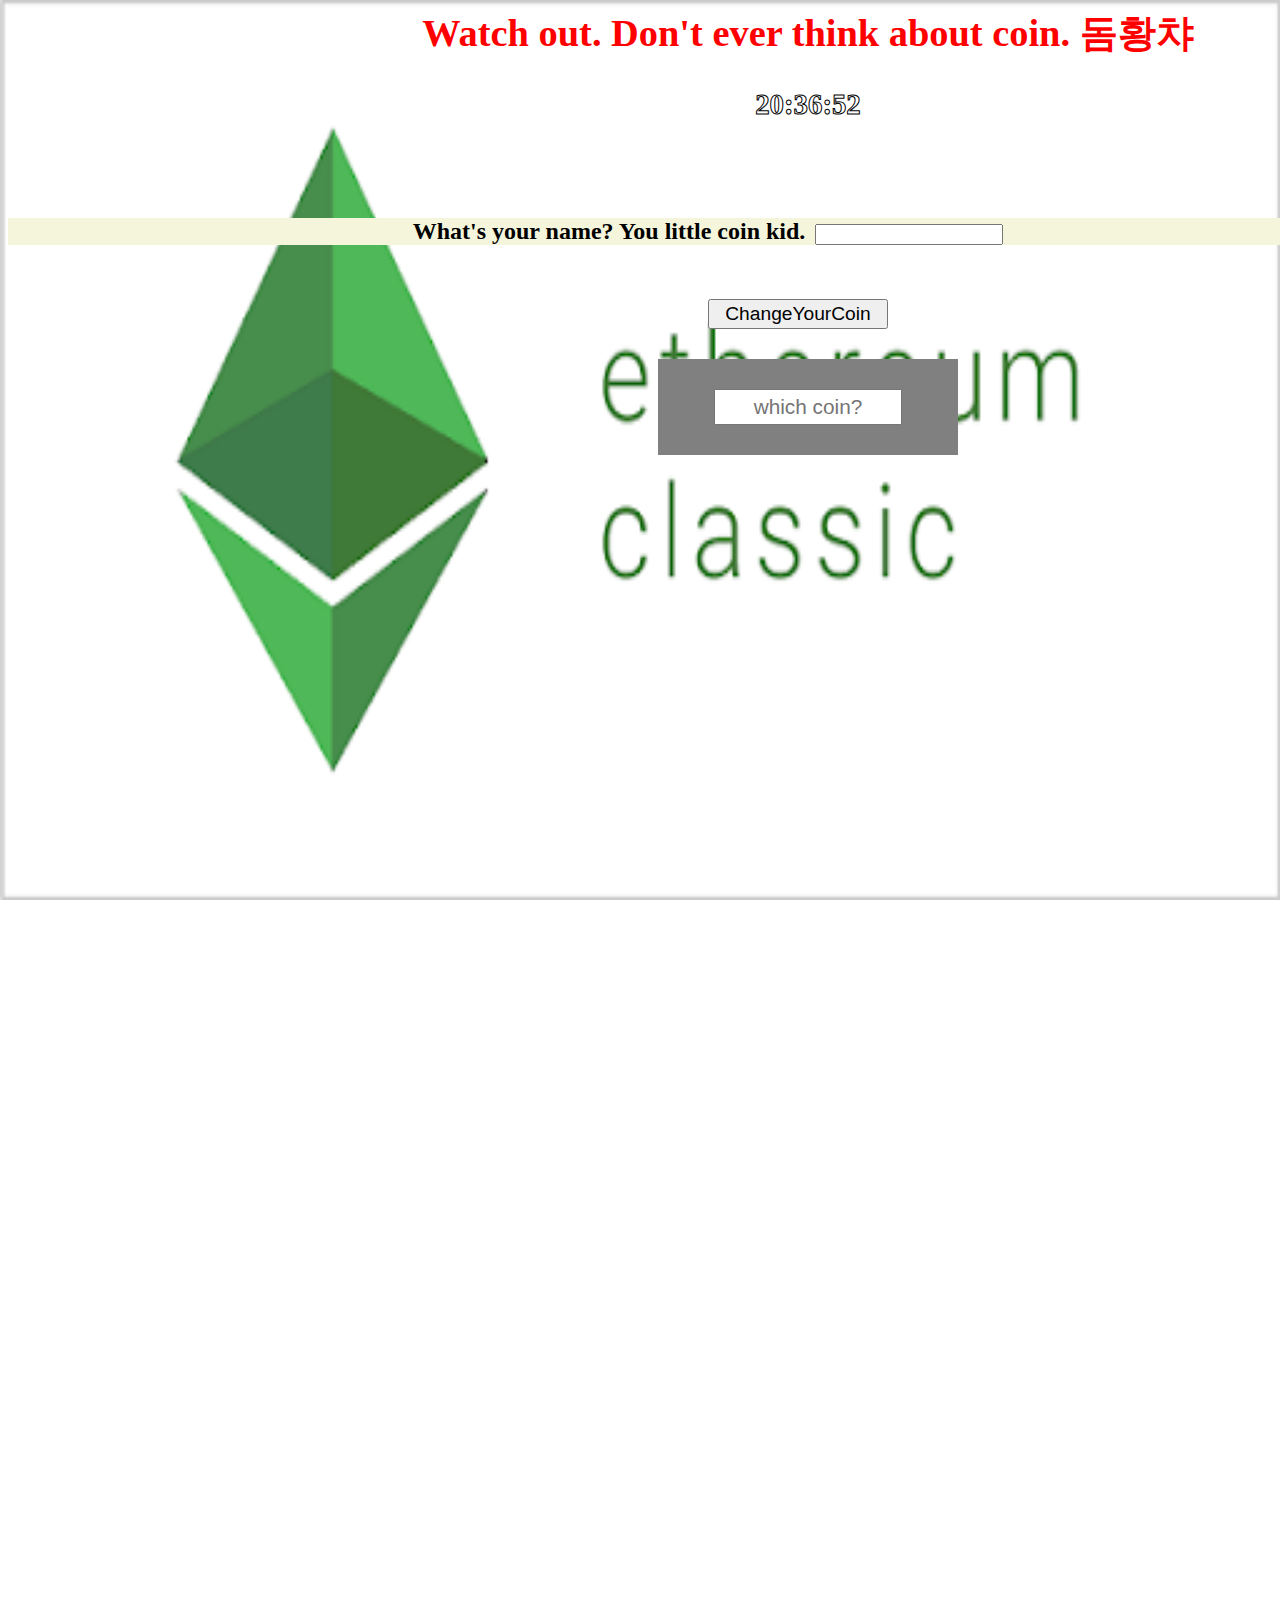
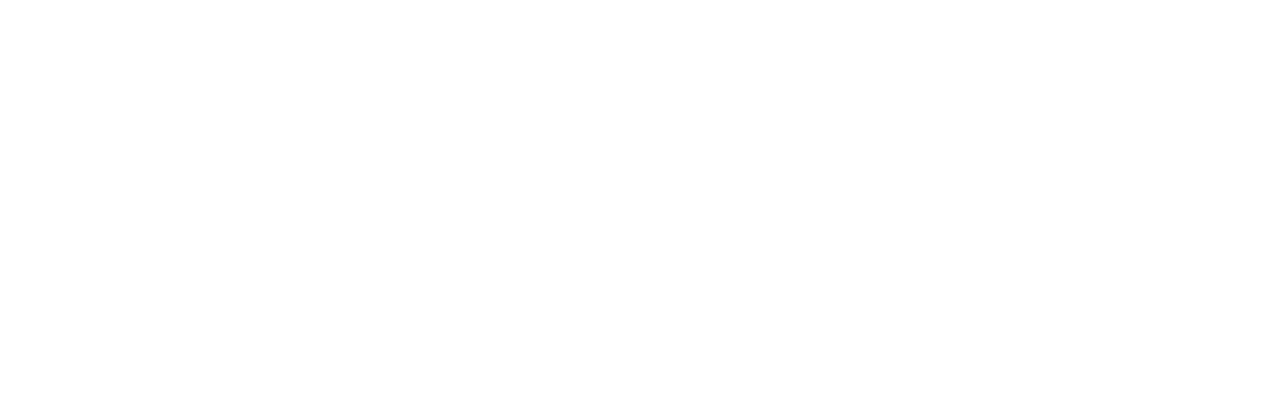
<file: graduateAssigment/index.html>
<!DOCTYPE html>
<html>
  <head>
    <meta charset="utf-8">
    <meta name="viewport" content="width=device-width">
    <title>repl.it</title>
    <link href="style.css" rel="stylesheet" type="text/css" />
  </head>
  <body>
    <h1>Watch out. Don't ever think about coin. 돔황챠</h1>
    <h2 id="clock">00:00:00</h2>
    
    <div id="Now_Weather">
      <span id="city"></span>
      <span id="temp"></span>
      <span id="weather"></span>
    </div>  
    
    <div id="NAME">
      <form id="nameform" style= "background-color:beige;">
          <label>What's your name? You little coin kid.<input required id="name" type="text" /></label>
      </form>
      <h3 id="greet" style= "background-color:lightblue;"></h3>
      <button class="coinButton" >ChangeYourCoin</button>
      
    </div>



    <div id="coinInputForm" style="margin-left: 650px; background-color: gray;">  
      <form id="coinForm">
      <input id="coinInput" type="text" placeholder="which coin?" maxlength="15" required/>
      </form>
      <ul id="list"></ul>
    </div>


    <script src="Background.js"></script>
    <script src="Clock.js"></script>
    <script src="Username.js"></script>
    <script src="ToInvest.js"></script>
    <script src="Weather.js"></script>
  </body>
</html>
</file>
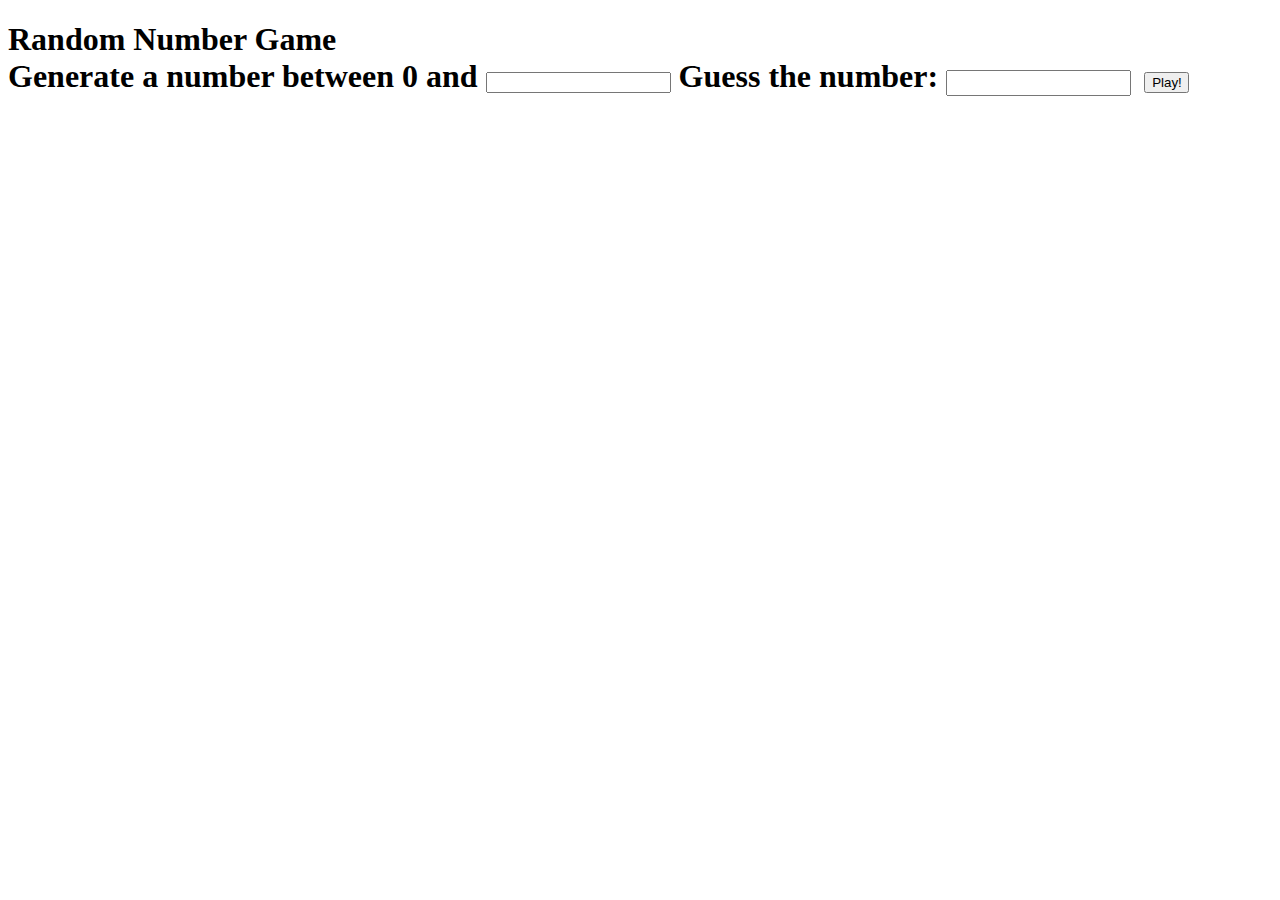
<file: Randomnumbergame/index.html>
<!DOCTYPE html>
<html>
  <head>
    <title>Parcel Sandbox</title>
    <meta charset="UTF-8" />
  </head>

  <body>
    <h1 id="gameTitle">Random Number Game</hi>
    <form id="guess-form">
      <label id="generateLabel">Generate a number between 0 and 
        <input id="generate-input" type="number" min=0 required/></label> 
      <label id="guessLabel">Guess the number: <input id="guess-input" type="number" min=0 style="height:20px" required/>
        <input type="submit" style="margin-left:5px; width:45px;" value="Play!"></label>
      
    </form>

    <div id="msg1" class="hidden"></div>  
		<div id="msg2" class="hidden"></div>   

    <script src="src/index.js"></script>
  </body>
</html>
</file>
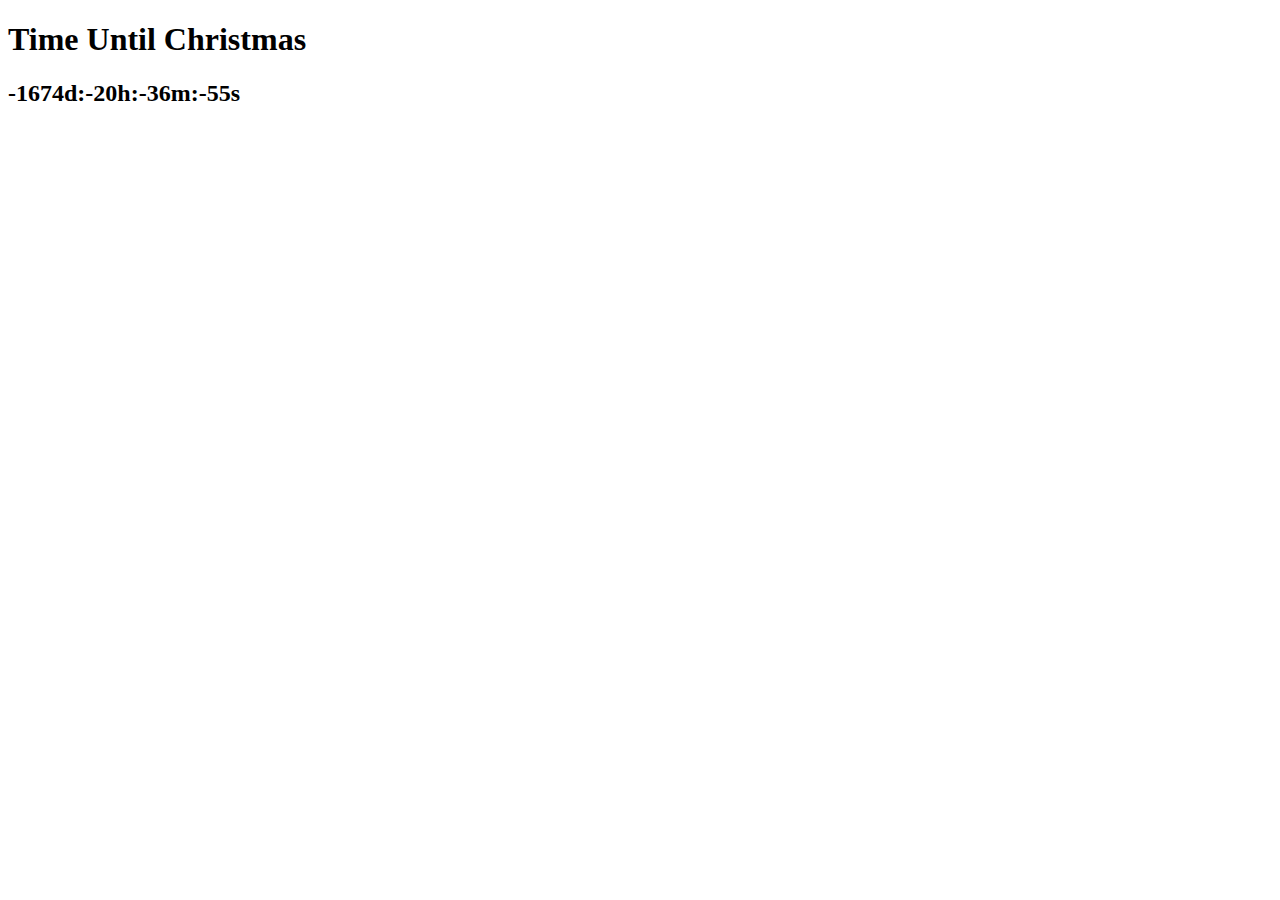
<file: TimeCountDown/index.html>
<!DOCTYPE html>
<html>
  <head>
    <title>Time Until Christmas<</title>
    <meta charset="UTF-8" />
  </head>
  <body>
    <h1>Time Until Christmas</h1>
    <h2 class="js-clock"></h2>
    <script src="src/index.js"></script>
  </body>
</html>
</file>
<file: graduateAssigment/style.css>
body{
  width: 1400px;
  height: 2000px;
  text-align: center;
}

h1{
  width: 1600px;
  height: 80px;
  color: red;
  margin: 0 auto;
  font-size: 2.4em;
  text-align: center;
}

#nameform, #greet, #Now_Weather{
  text-align: center;
  font-size:1.5em;
  color:black;
  font-weight: bold;

}

#Now_Weather{
  margin-bottom: 50px;
}

.hidden{
    display:none;
}

.bgSize {
  position: absolute;
  top:0;
  left:0;
  width: 100%;
  height: 100%;
  z-index: -1;
  animation: fadeIn 0.2s ease-in-out;
}

#clock{
  width: 1600px;
  height: 80px;
  color: white;
  -webkit-text-stroke-width: 1px;
  -webkit-text-stroke-color: black;
  font-size:1.8em;
  margin: 0 auto;
  text-align: center;
} 


#nameform>label{
  text-align: center;
}

#name{
  margin-left:10px;
  padding-left: 5px;
  }

#NAME{
  display: inline;
}

.coinButton{
  width: 180px;
  height: 30px;
  font-size: 1.2em;
  margin: 30px 700px;
}

#coinInput{
  text-align:center;
  width: 180px;
  height: 30px;
  font-size: 1.3em;
  margin: 30px;
}

#coinInputForm{
  width: 300px;
  min-height: 60px; 
  background-color:linen;
  
}
</file>
